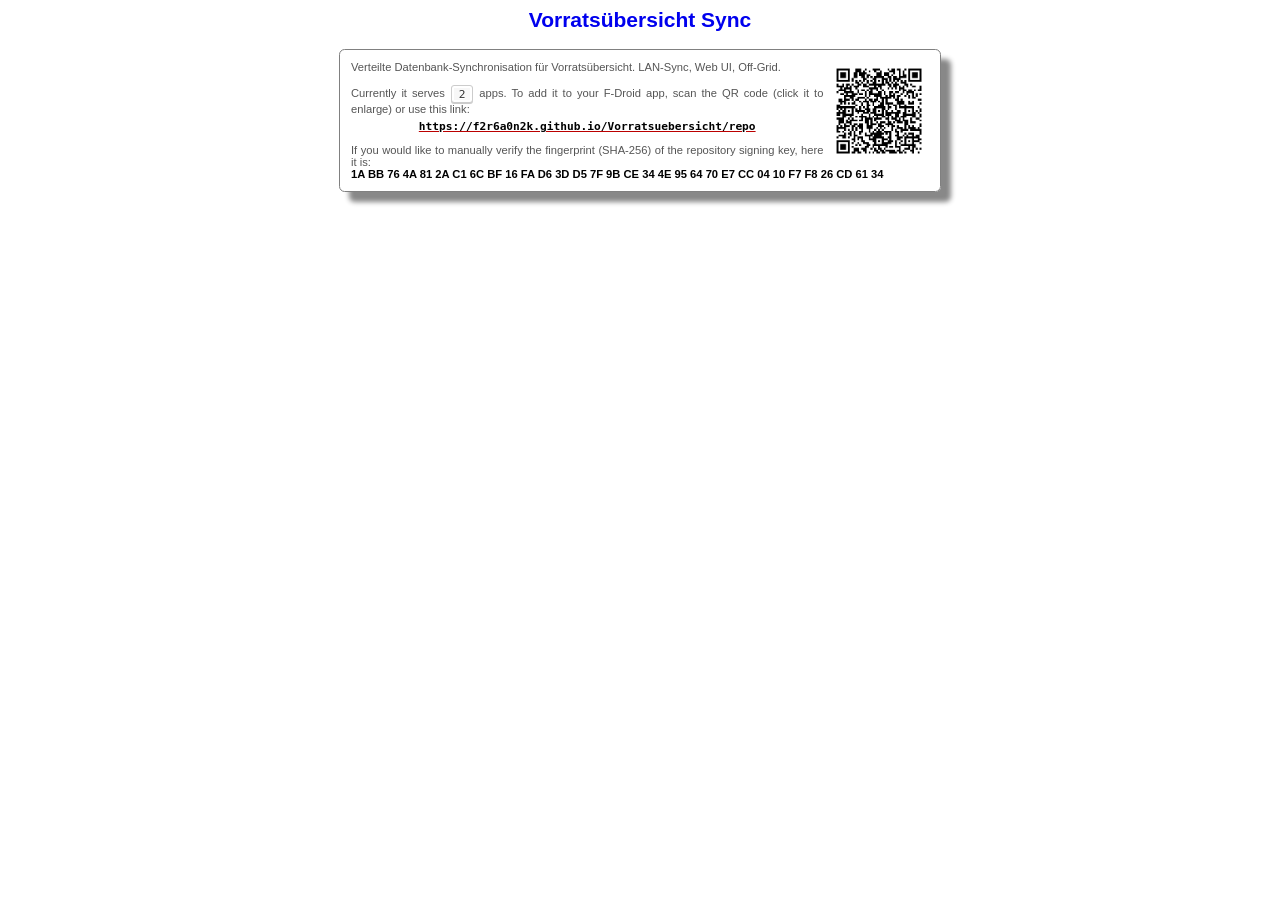
<file: repo/index.html>
<!-- auto-generated - fdroid index updates will overwrite this file -->
<!DOCTYPE html PUBLIC "-//W3C//DTD HTML 4.01 Transitional//EN">
<html>
  <head>
    <meta content="text/html; charset=utf-8" http-equiv="Content-Type">
    <meta content="width=device-width; initial-scale=1.0; minimum-scale=0.5; maximum-scale=2.0; user-scalable=1;" name="viewport">
    <title>
   Vorratsübersicht Sync
    </title>
    <base href="index.html">
    <link href="index.css" rel="stylesheet" type="text/css">
    <link href="icons/icon.png" rel="icon" type="image/png">
    <link href="icons/icon.png" rel="shortcut icon" type="image/png">
    <meta content="Vorratsübersicht Sync" property="og:site_name">
    <meta content="Vorratsübersicht Sync" property="og:title">
    <meta content property="og:determiner">
    <meta content="Verteilte Datenbank-Synchronisation für Vorratsübersicht. LAN-Sync, Web UI, Off-Grid." property="og:description">
    <meta content="index,nofollow" name="robots">
  </head>
  <body>
    <h2>
      Vorratsübersicht Sync
    </h2>
    <div id="intro">
      <p style="margin-bottom:.2em;">
        <span style="float:right;width:100px;margin-left:.5em;">
          <a href="index.png" title="QR: test">
            <img alt="QR: test" src="index.png" width="100">
          </a>
        </span>
        Verteilte Datenbank-Synchronisation für Vorratsübersicht. LAN-Sync, Web UI, Off-Grid.
        <br>
        <br>
        Currently it serves
        <kbd>
          2
        </kbd>
        apps. To add it to your F-Droid app, scan the QR code (click it to enlarge) or use this link:
      </p>
      <p class="center" style="margin-top:.5em">
        <a href="https://fdroid.link/#https://f2r6a0n2k.github.io/Vorratsuebersicht/repo?fingerprint=1ABB764A812AC16CBF16FAD63DD57F9BCE344E956470E7CC0410F7F826CD6134">
          <code style="color:#000000;font-weight:bold;">
            https://f2r6a0n2k.github.io/Vorratsuebersicht/repo
          </code>
        </a>
      </p>
      <p>
        If you would like to manually verify the fingerprint (SHA-256) of the repository signing key, here it is:
        <br>
        <blockcode style="color:#000000;font-weight:bold;">
          1A BB 76 4A 81 2A C1 6C BF 16 FA D6 3D D5 7F 9B CE 34 4E 95 64 70 E7 CC 04 10 F7 F8 26 CD 61 34
        </blockcode>
      </p>
    </div>
  </body>
</html>
</file>
<file: repo/index.css>
/* auto-generated - fdroid index updates will overwrite this file */
BODY {
  font-family         : Arial, Helvetica, Sans-Serif;
  color               : #0000ee;
  background-color    : #ffffff;
}
p {
  text-align          : justify;
}
p.center {
  text-align          : center;
}
TD {
  font-family         : Arial, Helvetica, Sans-Serif;
  color               : #0000ee;
}
body,td {
  font-size           : 14px;
}
TH {
  font-family         : Arial, Helvetica, Sans-Serif;
  color               : #0000ee;
  background-color    : #F5EAD4;
}
a:link {
  color               : #bb0000;
}
a:visited {
  color               : #ff0000;
}
.zitat {
  margin-left         : 1cm;
  margin-right        : 1cm;
  font-style          : italic;
}
#intro {
  border-spacing      : 1em;
  border              : 1px solid gray;
  border-radius       : 0.5em;
  box-shadow          : 10px 10px 5px #888;
  margin              : 1.5em;
  font-size           : .9em;
  width               : 600px;
  max-width           : 90%;
  display             : table;
  margin-left         : auto;
  margin-right        : auto;
  font-size           : .8em;
  color               : #555555;
}
#intro > p {
  margin-top          : 0;
}
#intro p:last-child {
  margin-bottom       : 0;
}
.last {
  border-bottom       : 1px solid black;
  padding-bottom      : .5em;
  text-align          : center;
}
table {
  border-collapse     : collapse;
}
h2 {
  text-align          : center;
}
.perms {
  font-family         : monospace;
  font-size           : .8em;
}
.repoapplist {
  display             : table;
  border-collapse     : collapse;
  margin-left         : auto;
  margin-right        : auto;
  width               : 600px;
  max-width           : 90%;
}
.approw, appdetailrow {
  display             : table-row;
}
.appdetailrow {
  display             : flex;
  padding             : .5em;
}
.appiconbig, .appdetailblock, .appdetailcell {
  display             : table-cell
}
.appiconbig {
  vertical-align      : middle;
  text-align          : center;
}
.appdetailinner {
  width               : 100%;
}
.applinkcell {
  text-align          : center;
  float               : right;
  width               : 100%;
  margin-bottom       : .1em;
}
.paddedlink {
  margin              : 1em;
}
.approw {
  border-spacing      : 1em;
  border              : 1px solid gray;
  border-radius       : 0.5em;
  padding             : 0.5em;
  margin              : 1.5em;
}
.appdetailinner .appdetailrow:first-child {
  background-color    : #d5d5d5;
}
.appdetailinner .appdetailrow:first-child .appdetailcell {
  min-width           : 33%;
  flex                : 1 33%;
  text-align          : center;
}
.appdetailinner .appdetailrow:first-child .appdetailcell:first-child {
  text-align          : left;
}
.appdetailinner .appdetailrow:first-child .appdetailcell:last-child {
  float               : none;
  text-align          : right;
}
.minor-details {
  font-size           : .8em;
  color               : #555555;
}
.boldname {
  font-weight         : bold;
}
#appcount {
  text-align          : center;
  margin-bottom       : .5em;
}
kbd {
  padding             : 0.1em 0.6em;
  border              : 1px solid #CCC;
  background-color    : #F7F7F7;
  color               : #333;
  box-shadow          : 0px 1px 0px rgba(0, 0, 0, 0.2), 0px 0px 0px 2px #FFF inset;
  border-radius       : 3px;
  display             : inline-block;
  margin              : 0px 0.1em;
  text-shadow         : 0px 1px 0px #FFF;
  white-space         : nowrap;
}
div.filterline, div.repoline {
  display             : table;
  margin-left         : auto;
  margin-right        : auto;
  margin-bottom       : 1em;
  vertical-align      : middle;
  display             : table;
  font-size           : .8em;
}
.filterline form {
  display             : table-row;
}
.filterline .filtercell {
  display             : table-cell;
  vertical-align      : middle;
}
fieldset {
  float               : left;
}
fieldset select, fieldset input, #reposelect select, #reposelect input {
  font-size           : .9em;
}
.pager {
  display             : table;
  margin-left         : auto;
  margin-right        : auto;
  width               : 600px;
  max-width           : 90%;
  padding-top         : .6em;
}
/* should correspond to .repoapplist */
.pagerrow {
  display             : table-row;
}
.pagercell {
  display             : table-cell;
}
.pagercell.left {
  text-align          : left;
  padding-right       : 1em;
}
.pagercell.middle {
  text-align          : center;
  font-size           : .9em;
  color               : #555;
}
.pagercell.right {
  text-align          : right;
  padding-left        : 1em;
}
.anti {
  color               : peru;
}
.antibold {
  color               : crimson;
}
#footer {
  text-align          : center;
  margin-top          : 1em;
  font-size           : 11px;
  color               : #555;
}
#footer img {
  vertical-align      : middle;
}
@media (max-width: 600px) {
  .repoapplist {
    display             : block;
  }
  .appdetailinner, .appdetailrow {
    display             : block;
  }
  .appdetailcell {
    display             : block;
    float               : left;
    line-height         : 1.5em;
  }
}
</file>
